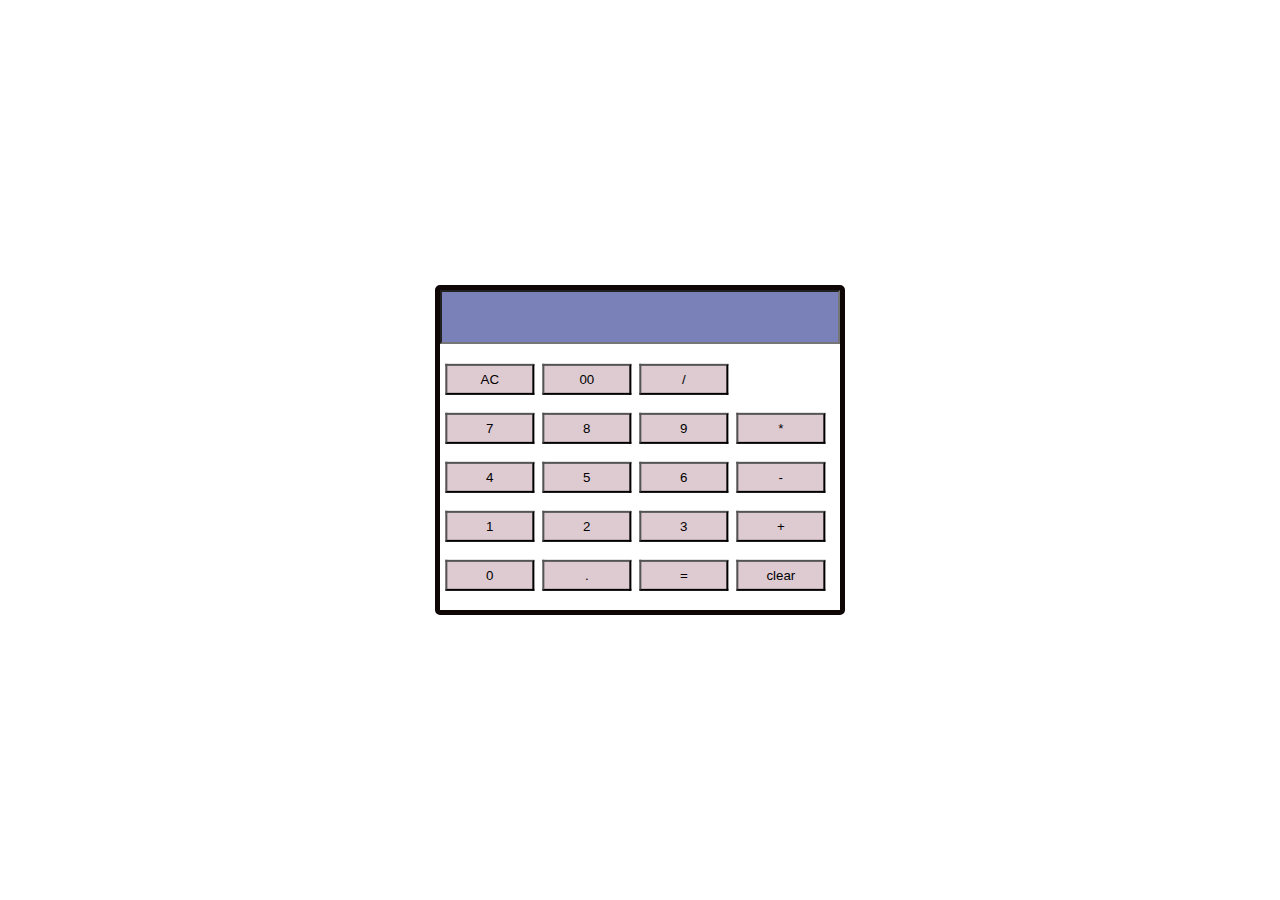
<file: calculater/index.html>
<!DOCTYPE html>
<html lang="en">
<head>
    <meta charset="UTF-8">
    <meta http-equiv="X-UA-Compatible" content="IE=edge">
    <meta name="viewport" content="width=device-width, initial-scale=1.0">
    <title>Calculater</title>
    <link rel="stylesheet" href="style.css" />
</head>
<body>
    <div class="calculater">
    <input type="text" class="calsheet" id='result'value="">

    &nbsp;
    <div>
        <button class="bt1" onclick="clearscreen()">AC</button>&nbsp;
        <button class="bt1" value="00" onclick="display('00')">00</button>&nbsp;
        
        <button class="bt1" value="/"  onclick="display('/')">/</button>&nbsp;
    </div>
    &nbsp;&nbsp;&nbsp;&nbsp;&nbsp;&nbsp;
    <div>
        <button class="bt1" value="7" onclick="display('7')">7</button>&nbsp;
        <button class="bt1" value="8" onclick="display('8')">8</button>&nbsp;
        <button class="bt1" value="9"onclick="display('9')">9</button>&nbsp;
        <button class="bt1" value="*"onclick="display('*')">*</button>&nbsp;
    </div>  
    &nbsp;&nbsp;&nbsp;&nbsp;&nbsp;&nbsp;
     <div>
        <button class="bt1" onclick="display('4')">4</button>&nbsp;
        <button class="bt1"onclick="display('5')">5</button>&nbsp;
        <button class="bt1"onclick="display('6')">6</button>&nbsp;
        <button class="bt1"onclick="display('-')">-</button>&nbsp;
    </div>
        &nbsp;&nbsp;&nbsp;&nbsp;&nbsp;&nbsp;
    <div>
        <button class="bt1"onclick="display('1')">1</button>&nbsp;
        <button class="bt1"onclick="display('2')">2</button>&nbsp;
        <button class="bt1"onclick="display('3')">3</button>&nbsp;
        <button class="bt1"onclick="display('+')">+</button>&nbsp;
    </div>
    &nbsp;&nbsp;&nbsp;&nbsp;&nbsp;&nbsp;
     <div>
        <button class="bt1" onclick="display('0')">0</button>&nbsp;
        <button class="bt1" onclick="display('.')">.</button>&nbsp;
        <button class="bt1" onclick="solve()">=</button>&nbsp;
        <button class="bt1" onclick="clearscreen()">clear</button>&nbsp;
    </div>
    </div>
        <script src="script.js"></script>
</body>
</html>
</file>
<file: calculater/style.css>
.calculater {
  border: 5px solid #0f0606;
  border-radius: 5px;
  position: absolute;
  top: 50%;
  left: 50%;
  transform: translate(-50%, -50%);
  width: 400px;
  height: 320px;
}
  
.calsheet{
    background-color: rgb(122, 129, 185);
    height: 3pc;
    width: 24.5pc;
}
.bt1{   
    background-color: rgb(222, 202, 209);
    position:center;
    transform: translate(6%, 6%);
    height:31px;
    width: 89px;
}
</file>
